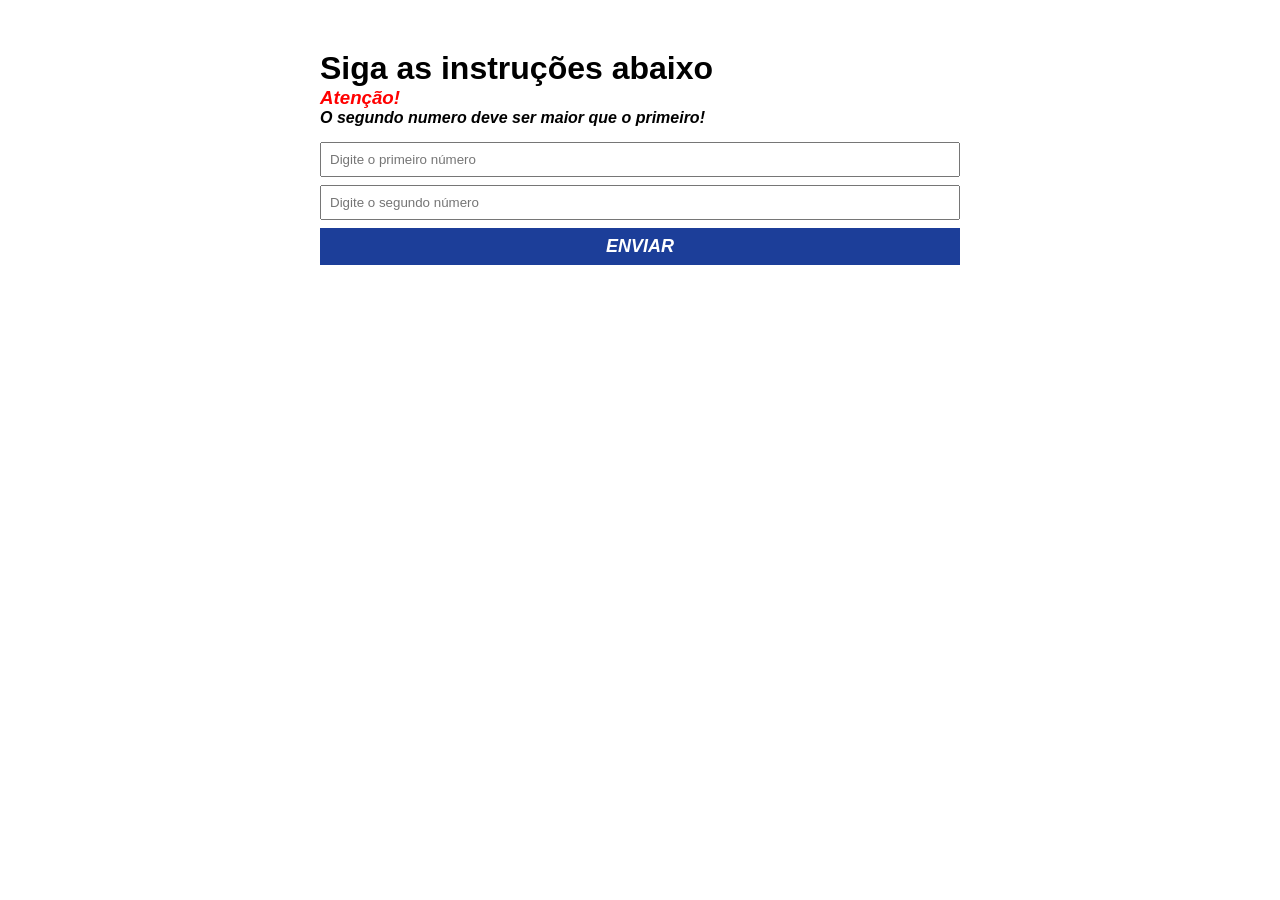
<file: modulo_7/index.html>
<!DOCTYPE html>
<html lang="pt-BR">
<head>
    <meta charset="UTF-8">
    <meta http-equiv="X-UA-Compatible" content="IE=edge">
    <meta name="viewport" content="width=device-width, initial-scale=1.0">
    <title>HTML com JS</title>
    <link rel="stylesheet" href="./main.css" />
</head>
<body>
    <div class="container">
        <h1>Siga as instruções abaixo</h1>
        <h3>Atenção!</h3>
        <h4>O segundo numero deve ser maior que o primeiro!</h4>
        <form id='form-numeros'>
            <input type="number" id="campoA" required placeholder="Digite o primeiro número " />
            <input type="number" id="campoB" required placeholder="Digite o segundo número " />
            <button id="btn-enviar" type="submit">Enviar</button>
        </form>
    </div>
    <script src="./main.js"></script>
</body>
</html>
</file>
<file: modulo_7/main.css>
* {
    margin: 0;
    padding: 0;
    box-sizing: border-box;
    font-family: sans-serif;
}

.container {
    margin: 50px auto;
    max-width: 640px;
    width: 100%;
}

form {
    margin-top: 15px;
}

input, button {
    display: block;
    padding: 8px;
    margin-bottom: 8px;
    width: 100%;
    resize: none;
}

button {
    background-color: #1c3e99;
    border: none;
    text-transform: uppercase;
    color: #fff;
    font-weight: bold;
    font-size: 18px;
    font-style: italic;
    cursor: pointer;
}

button:hover {
    background-color: #1c3d99dc;
}

h3{
    color: red ;
    font-style: italic;
}

h4 {
    font-style: italic;
}
</file>
